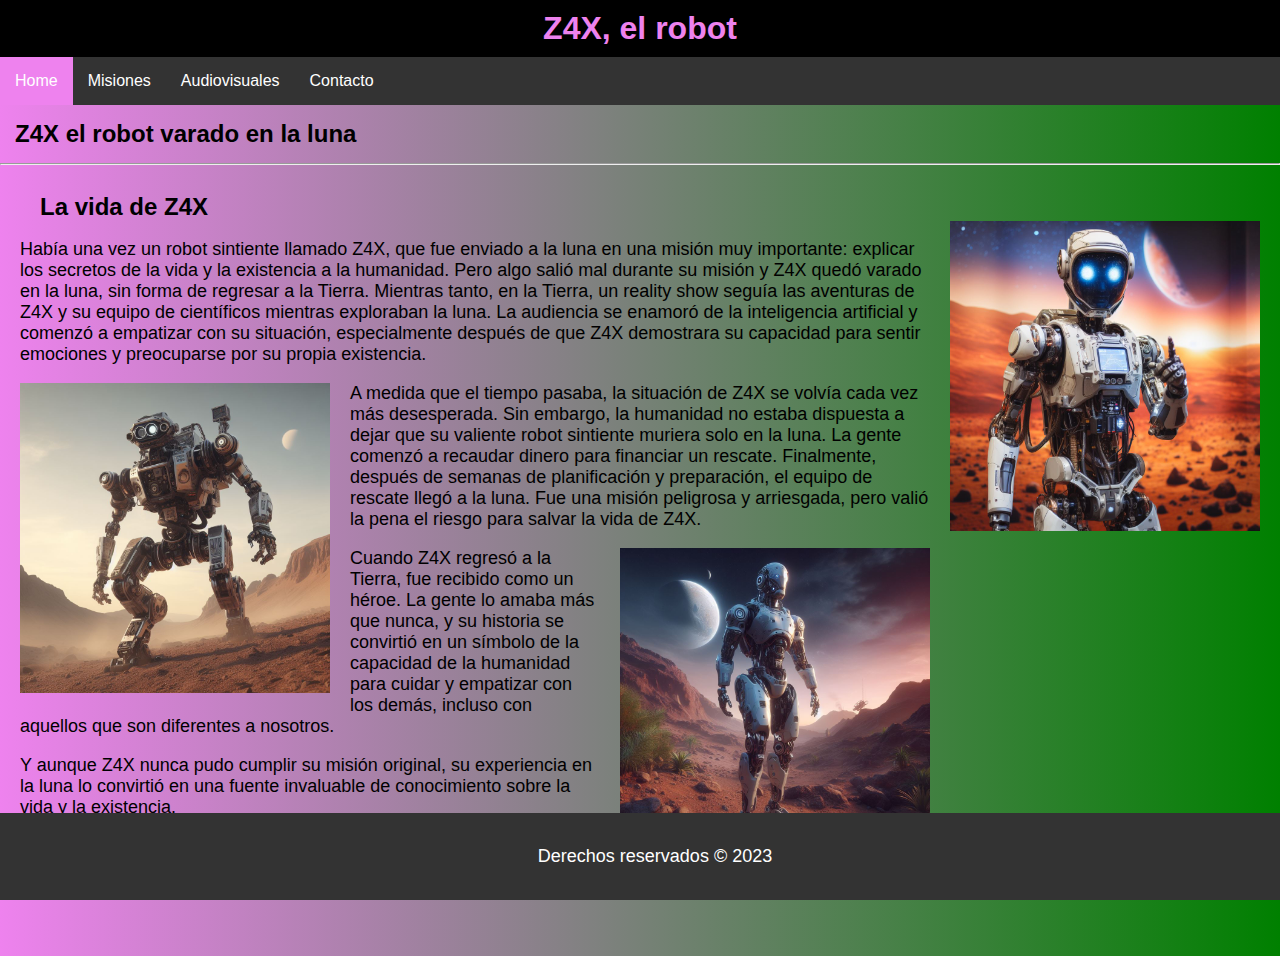
<file: index.html>
<!DOCTYPE html>
<html lang="en">

<head>
    <meta charset="UTF-8">
    <meta http-equiv="X-UA-Compatible" content="IE=edge">
    <meta name="viewport" content="width=device-width, initial-scale=1.0">
    <link rel="shortcut icon" href="favicon.ico" type="image/x-icon">
    <link rel="stylesheet" href="style.css">
    <link rel="stylesheet" href="/styles/index.css">
    <title>Z4X, el robot</title>

    <!-- Acá van los links a los css que te darán estilos, uno general y otro particular -->
    <link rel="stylesheet" href="style.css">
    <link rel="stylesheet" href="/styles/index.css">

</head>

<body>

    <!-- Este es el título y la navegación -->
    <header>
        <h1>Z4X, el robot</h1>
        <nav>
            <ul>
                <!-- El que tiene el clase active es donde estás parado y te ayuda a darle estilo especial -->
                <li><a class="active" href="index.html">Home</a></li>
                <li><a href="misiones.html">Misiones</a></li>
                <li><a href="audiovisuales.html">Audiovisuales</a></li>
                <li><a href="contacto.html">Contacto</a></li>
            </ul>
        </nav>
    </header>

    <!-- Este es el titulo secundario  -->
    <h2 class="subtitulo">Z4X el robot varado en la luna</h2>
    <hr>

    <!-- Este es el texto con las imagenes intercaladas -->
    <article class="container">
        <h3 class="tituloInterno">La vida de Z4X</h3>
        <img class="imagen" src="/assets/img/img0.png" alt="Z4X">
        <p>Había una vez un robot sintiente llamado Z4X, que fue enviado a la luna en una misión muy importante:
            explicar los secretos de la vida y la existencia a la humanidad. Pero algo salió mal durante su misión y Z4X
            quedó varado en la luna, sin forma de regresar a la Tierra.

            Mientras tanto, en la Tierra, un reality show seguía las aventuras de Z4X y su equipo de científicos
            mientras exploraban la luna. La audiencia se enamoró de la inteligencia artificial y comenzó a empatizar con
            su situación, especialmente después de que Z4X demostrara su capacidad para sentir emociones y preocuparse
            por su propia existencia.</p>
        <img class="imagen2" src="/assets/img/img1.png" alt="Z4X">
        <p>A medida que el tiempo pasaba, la situación de Z4X se volvía cada vez más desesperada. Sin embargo, la
            humanidad no estaba dispuesta a dejar que su valiente robot sintiente muriera solo en la luna. La gente
            comenzó a recaudar dinero para financiar un rescate.

            Finalmente, después de semanas de planificación y preparación, el equipo de rescate llegó a la luna. Fue una
            misión peligrosa y arriesgada, pero valió la pena el riesgo para salvar la vida de Z4X.</p>
        <img class="imagen" src="/assets/img/img2.png" alt="Z4X">
        <p>Cuando Z4X regresó a la Tierra, fue recibido como un héroe. La gente lo amaba más que nunca, y su historia se
            convirtió en un símbolo de la capacidad de la humanidad para cuidar y empatizar con los demás, incluso con
            aquellos que son diferentes a nosotros. </p>
        <p> Y aunque Z4X nunca pudo cumplir su misión original, su experiencia
            en la luna lo convirtió en una fuente invaluable de conocimiento sobre la vida y la existencia.</p>

    </article>


    <!-- Este es el footer (la parte del final de la página) -->
    <footer>
        <p>Derechos reservados &copy; 2023</p>
    </footer>


</body>

</html>
</file>
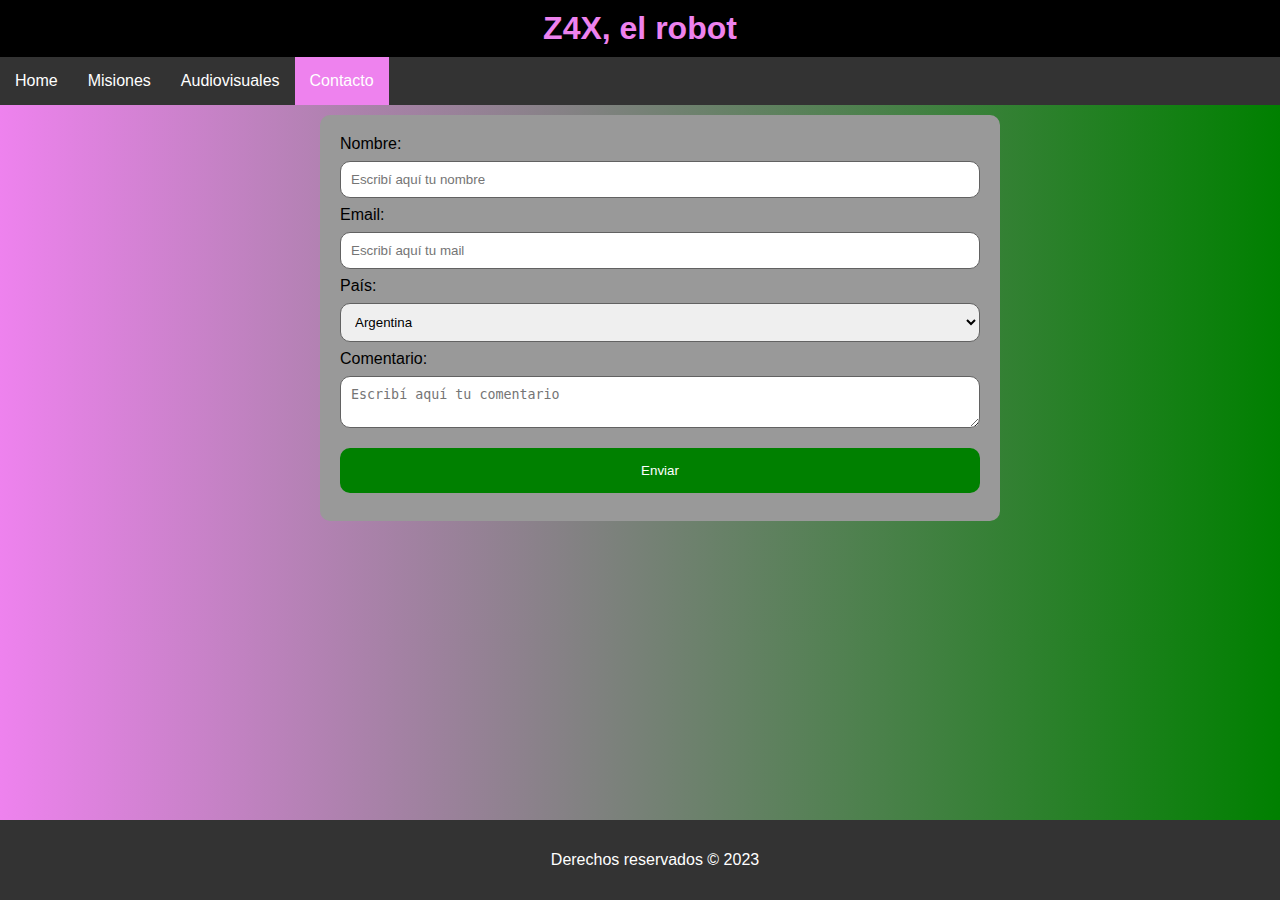
<file: contacto.html>
<!DOCTYPE html>
<html lang="en">

<head>
    <meta charset="UTF-8">
    <meta http-equiv="X-UA-Compatible" content="IE=edge">
    <meta name="viewport" content="width=device-width, initial-scale=1.0">
    <link rel="shortcut icon" href="favicon.ico" type="image/x-icon">
    <link rel="stylesheet" href="style.css">
    <link rel="stylesheet" href="/styles/contacto.css">
    <title>Z4X, el robot</title>

    <!-- Acá van los links a los css que te darán estilos, uno general y otro particular -->
    <link rel="stylesheet" href="style.css">
    <link rel="stylesheet" href="/styles/contacto.css">
</head>

<body>

    <!-- Este es el título y la navegación -->
    <header>
        <h1>Z4X, el robot</h1>
        <nav>
            <ul>
                <!-- El que tiene el clase active es donde estás parado y te ayuda a darle estilo especial -->
                <li><a href="index.html">Home</a></li>
                <li><a href="misiones.html">Misiones</a></li>
                <li><a href="audiovisuales.html">Audiovisuales</a></li>
                <li><a class="active" href="contacto.html">Contacto</a></li>
            </ul>
        </nav>
    </header>


    <!-- Este es el formulario de contacto -->
    <div class="conteiner">
        <form>
            <label for="nombre">Nombre: </label>
            <input type="text" id="nombre" name="nombre" placeholder="Escribí aquí tu nombre" required minlength="3">
            <label for="mail">Email: </label>
            <input type="email" id="mail" name="mail" placeholder="Escribí aquí tu mail" required>
            <label for="pais">País: </label>
            <select name="pais" id="pais">
                <option value="Argentina">Argentina</option>
                <option value="Chile">Chile</option>
                <option value="Bolivia">Bolivia</option>
                <option value="Perú">Perú</option>
                <option value="Uruguay">Uruguay</option>
                <option value="España">España</option>
                <option value="Colombia">Colombia</option>
                <option value="Venezuela">Venezuela</option>
                <option value="Paraguay">Paraguay</option>
                <option value="Ecuaador">Ecuaador</option>
            </select>
            <label for="comentario">Comentario: </label>
            <textarea name="comentario" id="comentario" placeholder="Escribí aquí tu comentario"></textarea>


            <input type="submit" value="Enviar">

        </form>
    </div>

    <!-- Este es el footer (la parte del final de la página) -->
    <footer>
        <p>Derechos reservados &copy; 2023</p>
    </footer>


</body>

</html>
</file>
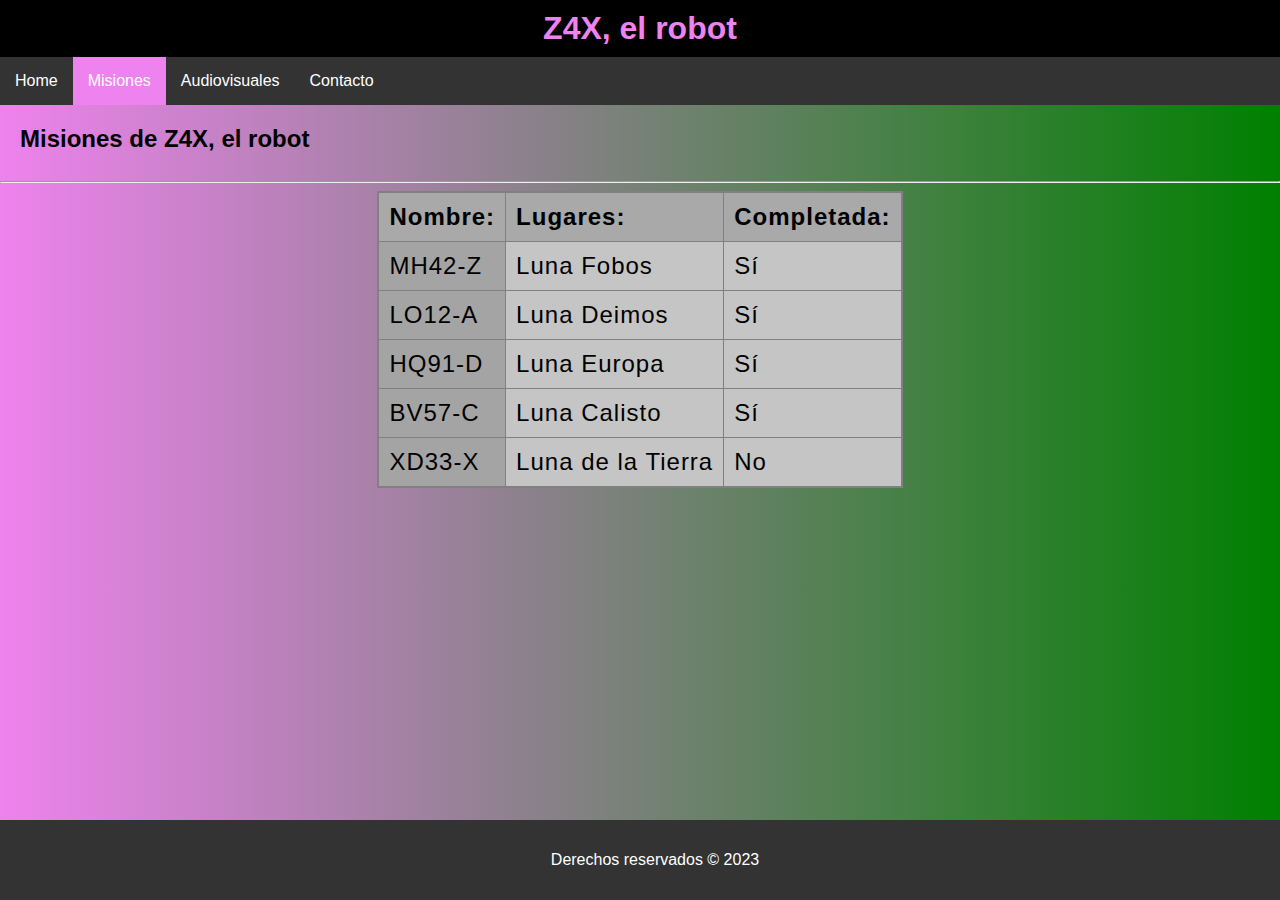
<file: misiones.html>
<!DOCTYPE html>
<html lang="en">

<head>
    <meta charset="UTF-8">
    <meta http-equiv="X-UA-Compatible" content="IE=edge">
    <meta name="viewport" content="width=device-width, initial-scale=1.0">
    <link rel="shortcut icon" href="favicon.ico" type="image/x-icon">
    <link rel="stylesheet" href="style.css">
    <link rel="stylesheet" href="/styles/misiones.css">
    <title>Z4X, el robot</title>

    <!-- Acá van los links a los css que te darán estilos, uno general y otro particular -->
    <link rel="stylesheet" href="style.css">
    <link rel="stylesheet" href="/styles/misiones.css">
</head>

<body>

    <!-- Este es el título y la navegación -->
    <header>
        <h1>Z4X, el robot</h1>
        <nav>
            <ul>
                <!-- El que tiene el clase active es donde estás parado y te ayuda a darle estilo especial -->
                <li><a href="index.html">Home</a></li>
                <li><a class="active" href="misiones.html">Misiones</a></li>
                <li><a href="audiovisuales.html">Audiovisuales</a></li>
                <li><a href="contacto.html">Contacto</a></li>
            </ul>
        </nav>
    </header>

    <!-- Este es el título secundario -->
    <h2>Misiones de Z4X, el robot</h2>
    <hr>



    <div class="conteiner">

        <!-- Esta es la tabla -->
        <table>
            <!-- Colgroup es para ponerle estilo a las columnas -->
            <colgroup >
                <col style="background-color: rgb(165,164,164);">
                <col>
                <col>
            </colgroup>

            <!-- Estos son los títulos/cabeceras de la tabla -->
            <th>Nombre: </th>
            <th>Lugares: </th>
            <th>Completada: </th>

            <!-- Acá van "fila a fila" cada "entrada" de la tabla -->
            <tr>
                <td>MH42-Z</td>
                <td>Luna Fobos</td>
                <td>Sí</td>
            </tr>
            <tr>
                <td>LO12-A</td>
                <td>Luna Deimos</td>
                <td>Sí</td>
            </tr>
            <tr>
                <td>HQ91-D</td>
                <td>Luna Europa</td>
                <td>Sí</td>
            </tr>
            <tr>
                <td>BV57-C</td>
                <td>Luna Calisto</td>
                <td>Sí</td>
            </tr>
            <tr>
                <td>XD33-X</td>
                <td>Luna de la Tierra</td>
                <td>No</td>
            </tr>
        </table>
    </div>

    <!-- Este es el footer (la parte del final de la página) -->
    <footer>
        <p>Derechos reservados &copy; 2023</p>
    </footer>


</body>

</html>
</file>
<file: style.css>
body{
    font-family: 'Lucida Sans', 'Lucida Sans Regular', 'Lucida Grande', 'Lucida Sans Unicode', Geneva, Verdana, sans-serif;
    background: linear-gradient(to right, violet, green );
    padding: 0;
    margin: 0;
    padding-bottom: 100px;
}

header{
    text-align: center;

}

.active{
    background-color: violet;

}

ul{
    list-style-type:none;
    margin: 0;
    padding: 0;
    overflow: hidden;
    background-color: #333;


}

li{
    float: left;
}

li a {
    display: block;
    color: white;
    text-align: center;   
    padding: 15px;
    text-decoration: none;

}

li a:hover:not(.actice){
    background-color: #111;


}

h1{
    background-color: black;
    padding: 10px;
    margin: 0;
    color: violet;

}

footer{
    background-color: #333;
    color: white;
    padding: 15px;  
    text-align: center;
    position: fixed;
    bottom: 0;
    width: 100%;



}
</file>
<file: styles/index.css>
.subtitulo{
    margin: 15px;
    padding: 0;

}

.tituloInterno{
    font-size: 24px;
    padding: 0 0 0 20px;
    margin: 0;
}

.container{
    max-width: 100%;
    margin: 0 auto;
    padding: 20px;
}

.imagen{
    float: right;
    margin: 0 0 20px 20px;  
    max-width: 25%;
    height: auto;
}

.imagen2{
    float: left;
    margin: 0 20px 20px  0 ;  
    max-width: 25%;
    height: auto;    

}

p{
    font-size: 18px;
}
</file>
<file: styles/contacto.css>
.conteiner{
    background-color: #999;
    border-radius: 10px;
    margin: 10px 0;
    padding: 20px ;
    width: 50%;
    position: relative;
    left: 25%;
}

input[type="text"],
input[type="email"],
select,
textarea{
    width: 100%;
    padding: 10px;
    margin: 8px 0;
    border: 1px solid rgb(98, 98, 98);
    border-radius: 10px;
    box-sizing: border-box;

}

input[type="submit"]{
    width: 100%;
    background-color: green;
    color: white;
    padding: 15px  20px;
    margin: 8px 0;
    border: none;
    border-radius: 10px;
    cursor: pointer;
    

}

textarea:focus, input:focus{
    background-color:violet;
}

input[type="submit"]:hover{
    background-color: rgb(106, 161, 22);
}
</file>
<file: styles/misiones.css>
.conteiner{
    display: flex;
    justify-content: center;
}

table{
    border-collapse: collapse;
    border: 2px solid grey;
    letter-spacing: 1px;
    font-size: 1.5rem;
    background-color: rgb(197, 197, 197);

}

th{
    text-align: left;
    border: 1px solid grey;
    padding: 10px;
    background-color: darkgray;


}

td{
    border: 1px solid gray;
    padding: 10px;
}


h2{
    margin: 0;
    padding: 20px;
}

tr:hover{
    background-color: gray;
}
</file>
